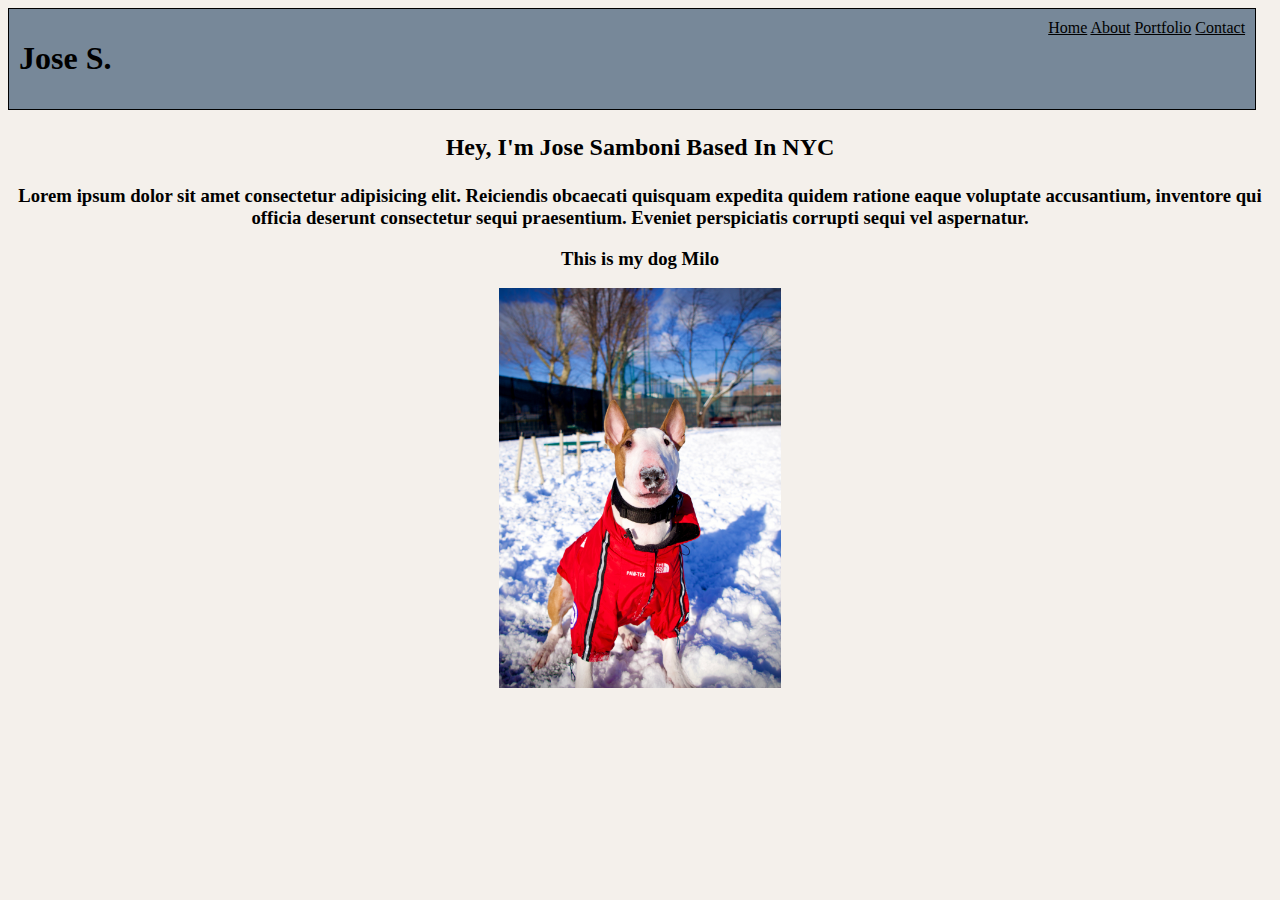
<file: index.html>
<!DOCTYPE html>
<html lang="en">
<head>
    <meta charset="UTF-8">
    <meta name="viewport" content="width=device-width, initial-scale=1.0">
    <title>index</title>
    <link rel="stylesheet" href="style.css">
</head>


<body>
    <nav>
        <!--Website Title-->
        <h1>Jose S.</h1> 

        <!--Header Links-->
        <div class="Links">
        <a href="index.html">Home</a>
        <a href="about.html">About</a>
        <a href="portfolio.html">Portfolio</a>
        <a href="contact.html">Contact</a>
    </div>
</nav>

    <!--Description Of Website-->
    <section>
     <h2 class="HomeTitle">
        <p>Hey, I'm Jose Samboni Based In NYC</p>
    </h2>
    <h3 class="HomeText">
        <p>Lorem ipsum dolor sit amet consectetur adipisicing elit. Reiciendis obcaecati quisquam expedita quidem ratione eaque voluptate accusantium, inventore qui officia deserunt consectetur sequi praesentium. Eveniet perspiciatis corrupti sequi vel aspernatur.</p>
        <p>This is my dog Milo</p>
    </h3>

    <!--Picture-->
    <img src="DSC02204.JPG" alt="Milo">
    </section>

</body>

</html>
</file>
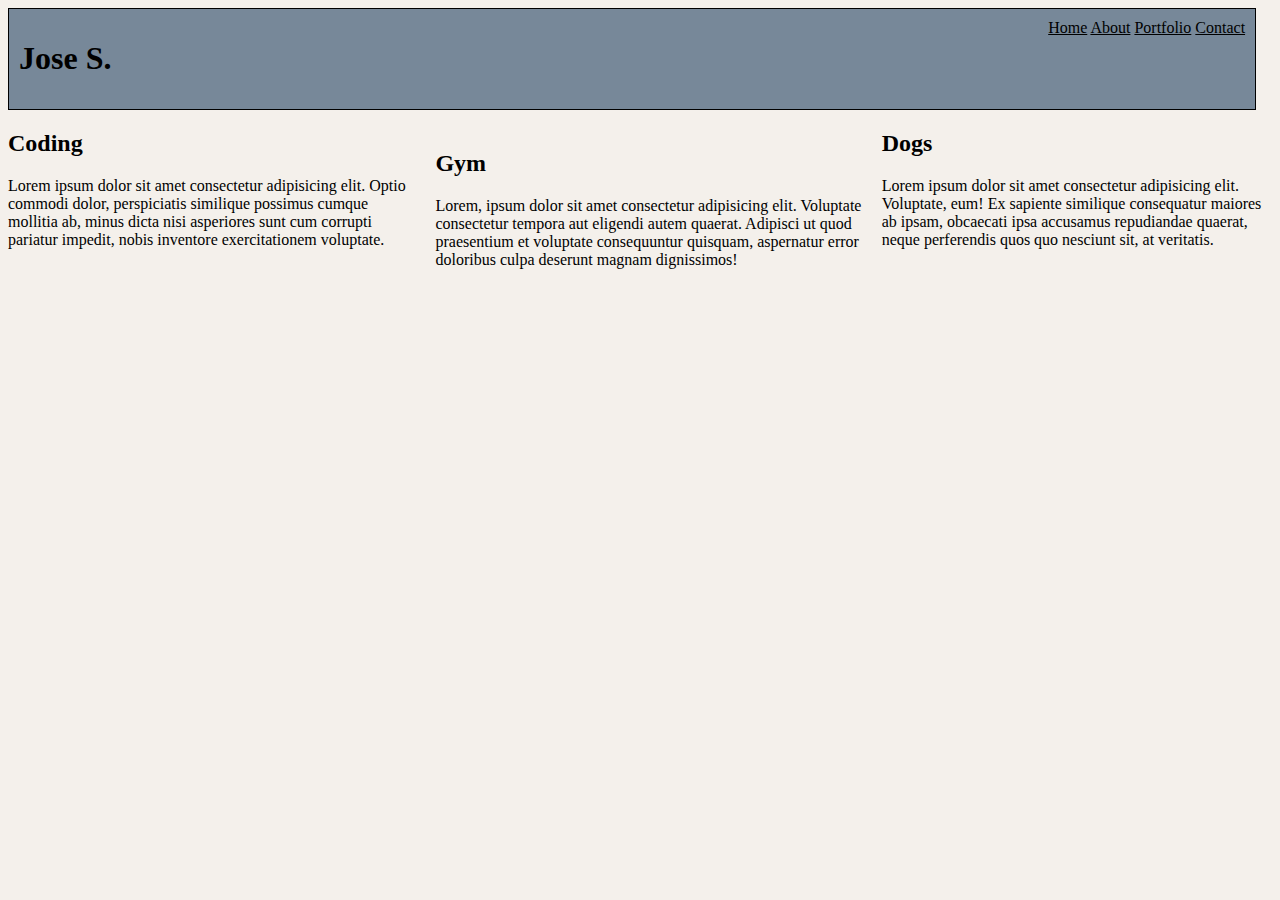
<file: about.html>
<!DOCTYPE html>
<html lang="en">
<head>
    <link rel="stylesheet" href="style.css">
    <meta charset="UTF-8">
    <meta name="viewport" content="width=device-width, initial-scale=1.0">
    <title>about</title>
</head>

<body>
    <nav>
        <!--Website Title-->
        <h1>Jose S.</h1> 

        <!--Header Links-->
        <div class="Links">
        <a href="index.html">Home</a>
        <a href="about.html">About</a>
        <a href="portfolio.html">Portfolio</a>
        <a href="contact.html">Contact</a>
    </div>
</nav>

<!--Description Of Website-->
<section class="About">
    <div class="Coding">
        <h2>Coding</h2>
    <p>Lorem ipsum dolor sit amet consectetur adipisicing elit. Optio commodi dolor, perspiciatis similique possimus cumque mollitia ab, minus dicta nisi asperiores sunt cum corrupti pariatur impedit, nobis inventore exercitationem voluptate.</p>
</div>

    <div class="Gym">
    <h2>Gym</h2>
    <p>Lorem, ipsum dolor sit amet consectetur adipisicing elit. Voluptate consectetur tempora aut eligendi autem quaerat. Adipisci ut quod praesentium et voluptate consequuntur quisquam, aspernatur error doloribus culpa deserunt magnam dignissimos!</p>
</div>

    <div class="Dogs">
        <h2>Dogs</h2>
    <p>Lorem ipsum dolor sit amet consectetur adipisicing elit. Voluptate, eum! Ex sapiente similique consequatur maiores ab ipsam, obcaecati ipsa accusamus repudiandae quaerat, neque perferendis quos quo nesciunt sit, at veritatis.</p>
</div>
</section>




    
</body>
</html>
</file>
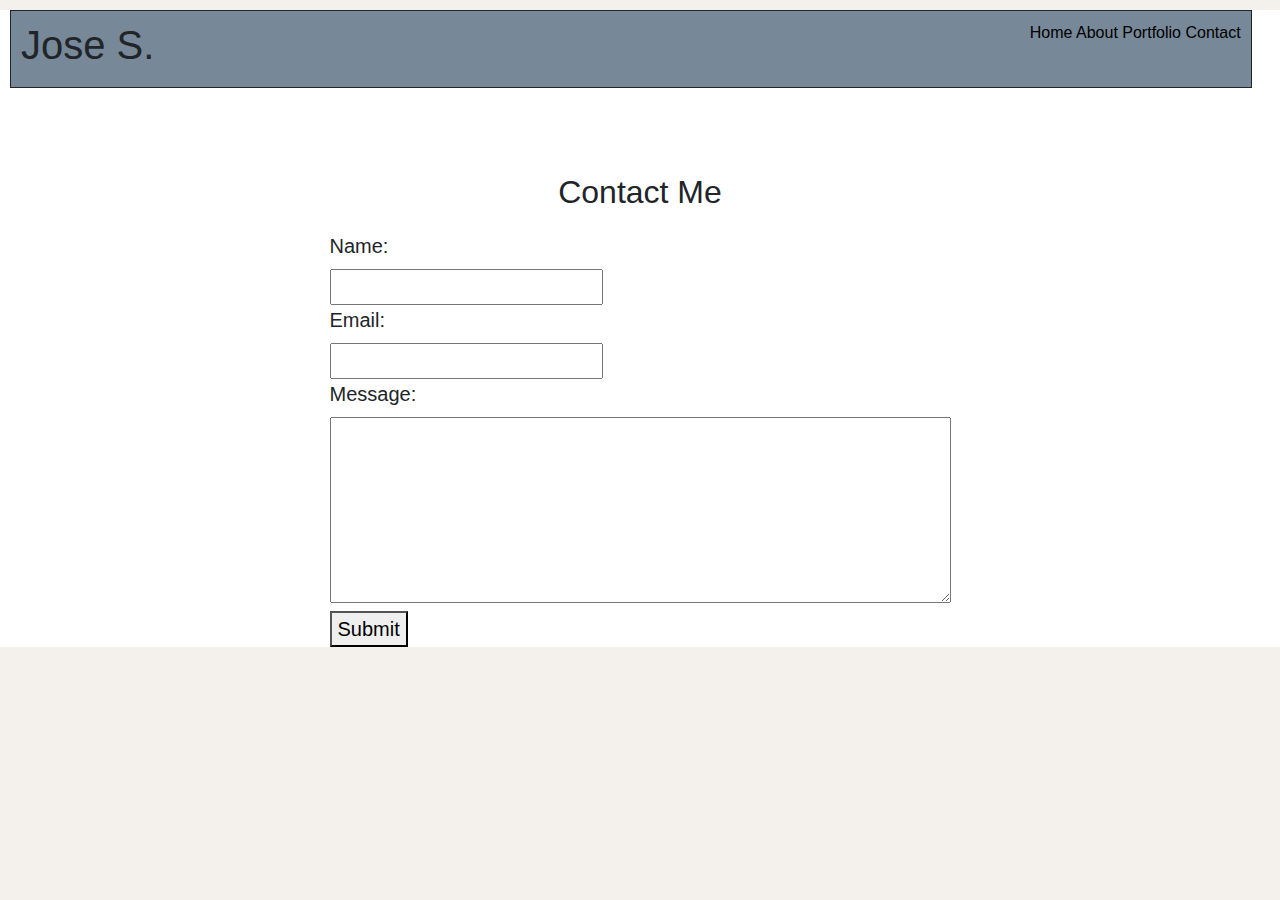
<file: contact.html>
<!DOCTYPE html>
<html lang="en">
<head>
    <meta charset="UTF-8">
    <meta name="viewport" content="width=device-width, initial-scale=1.0">
    <title>Contact</title>
    <link rel="stylesheet" href="style.css">
    <script src="index.js"></script>
    <link rel="stylesheet" href="https://cdn.jsdelivr.net/npm/bootstrap@4.0.0/dist/css/bootstrap.min.css" integrity="sha384-Gn5384xqQ1aoWXA+058RXPxPg6fy4IWvTNh0E263XmFcJlSAwiGgFAW/dAiS6JXm" crossorigin="anonymous">
</head>

<body>
    <nav class="ContactNav">
        <!--Website Title-->
        <h1>Jose S.</h1> 

        <!--Header Links-->
        <div class="Links">
        <a href="index.html">Home</a>
        <a href="about.html">About</a>
        <a href="portfolio.html">Portfolio</a>
        <a href="contact.html">Contact</a>
    </div>
</nav>

<h2 class="ContactTitle">Contact Me</h2>

    <div class="Form">
        
        <form id="form">
            <div>
              <label for="name">Name:</label><br />
              <input id="name" type="text" name="name" />
            </div>
    
            <div>
              <label for="email">Email:</label><br />
              <input id="email" type="email" name="email" />
            </div>
            <div>
              <label for="message">Message:</label><br />
              <textarea id="message" name="message" rows="6" cols="50"></textarea>
            </div>
    
            <button onclick="alert('Submitted!')">Submit</button>
          
        </form>
    </div>
    
</body>
</html>
</file>
<file: style.css>
html{
    background-color: rgb(244, 240, 235);
}

/*Nav Bar For Index, About, Portfolio*/

nav {
    width: 97%;
    background-color: lightslategrey;
    border: 1px solid;
    padding: 10px;
    display: flex;  
    justify-content: space-between;

}
nav a{
    color: black;
}

/*        Home
Description Of Website*/

.HomeTitle{
    text-align: center;
}

.HomeText{
    text-align: center;
}

/*Photo For Home Page*/

img {
   height: 400px;
   display: flex;
   margin: auto;
}
 
/*       About
Description Of Website*/
 
.About{
    display: flex;

}

.AboutCoding{
    padding: 20px;
}

.AboutGym{
    padding: 20px;
}

.AboutDogs{
    padding: 20px;
}

/*      Portfolio
Description Of Website*/

.Portfolio{
    display: flex;
    margin: 20px;
    
    
}

.Grocery img{
    height: 300px;
}

.Grocery{
    padding: 20px;
}

.DogTraining{
    padding: 20px;
}

.DogTraining img{
    height: 250px;
    padding-top: 15px;
}

.Gym{
    padding: 20px;

}
.Gym img{
    height: 250px;
    padding-top: 50px;
}

/*      Contact
Description Of Website*/

.ContactTitle{
    text-align: center;
    margin-top: 85px;
    
}
 
.Form{
    
    display: flex;
    justify-content: center;
    margin: 20px;
    font-size: 20px;
}
   
.ContactNav{
    width: 97%;
    background-color: lightslategrey;
    border: 1px solid;
    margin: 10px;
    display: flex;  
    justify-content: space-between;
}
</file>
